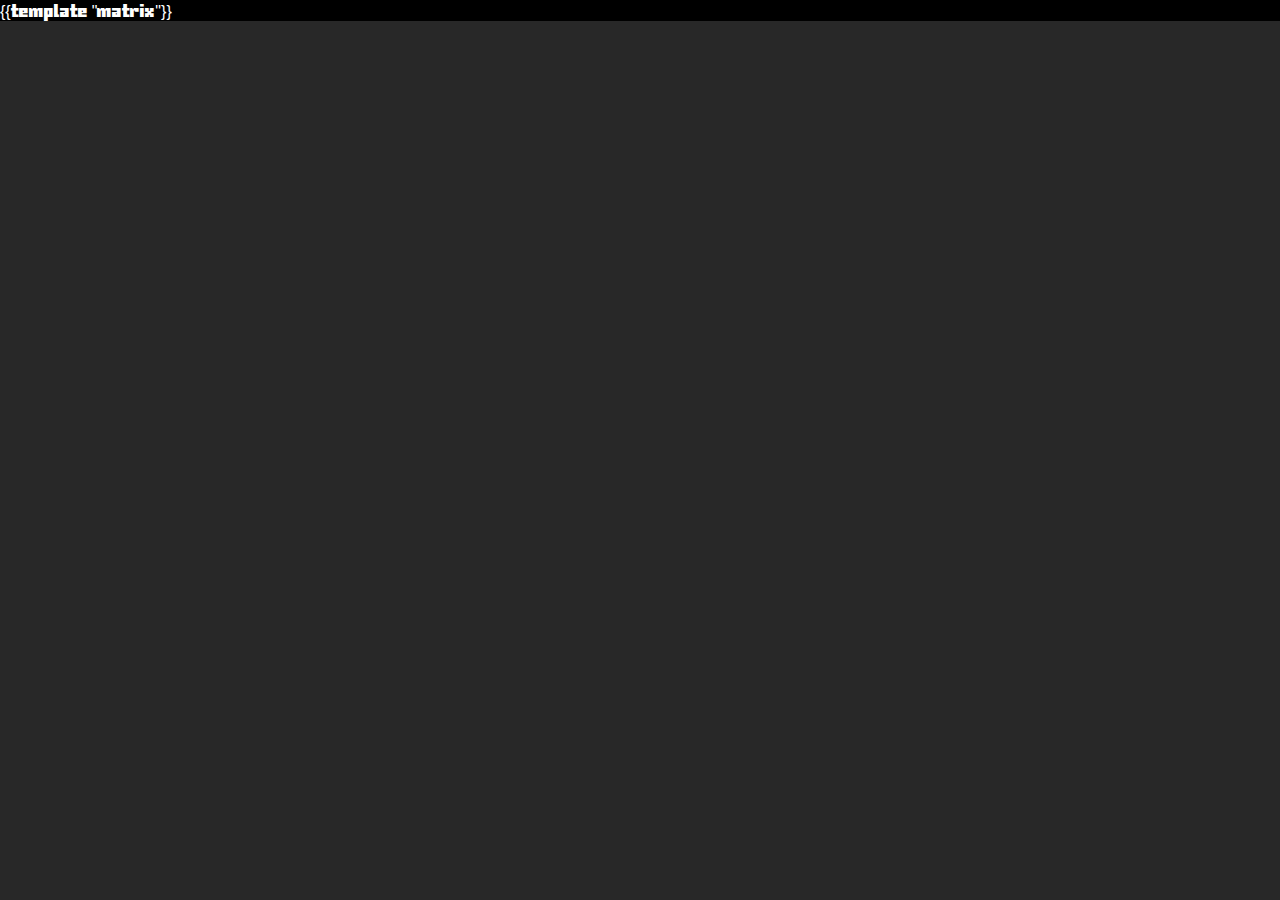
<file: tests.html>
<!DOCTYPE html>
<html lang="en">
<head>
    <meta charset="UTF-8">
    <meta name="viewport" content="width=device-width, initial-scale=1.0">
    <title>Document</title>
    <link rel="stylesheet" href="styles/style.css">
</head>
<body style="background-color: black;">
    {{template "matrix"}}
</body>
</html>
</file>
<file: styles/style.css>
@font-face {
    font-family: Minecraft Ten v2;
    src: url("../assets/font/minecraft-ten-lowercase.ttf");
}

body{
    --scroll: 0;
    --menuImgBoxW: 34.79166667vw; /*calc(501 / 1440 * 100vw);*/
}

* {
    margin: 0;
    padding: 0;
    font-family: 'Minecraft Ten v2', sans-serif;
    background-color: #282828;
    color: white;
    overflow-x: clip;
}

body > p{
    margin: 1vw;
}

.redBoxThingy{
    margin-bottom: 20vh;
    width: 80vw;
    padding-left: 10vw;
    padding-top: 10vh;
    display: flex;
    flex-direction: row;
    align-items: center;
    justify-content: space-between;
}

#navbar, #navbar *{
    background-color: green;
    height: 8vh;
    padding: 1vh;
    display: flex;
    justify-content: left;
    align-items: center;
    align-content: center;
}

#navbar * {
    margin: 1vh;
}

#navbar img {
    height: 8vh;
    width: auto;
}

#navbar a{
    text-decoration: none;
    color: chartreuse;
}

#footer{
    position: static;
    bottom: 0px;
    width: 100vw;
    height: 7.5vh;
    background-color: grey;
    display: flex;
    flex-direction: row;
    align-items: center;
}

#footer *{
    color: white;
    background-color: grey;
    position: absolute;
    font-size: 1.5vw;
}

#footer > #cpr{
    right: 1vw;
}
#footer > #cpr2{
    right: 50vw;
}
#footer > #reseaux{
    left: 1vw;
}

#menu {
    height: max(calc(176 / 1440 * 100vw), calc(78 / 2494 * 100vh));
    background-color: #FFFFFF00;
}

#topBanner{
    background-color: #1e1e1e;
    padding-top: calc(39 / 2494 * 100vh);
    padding-bottom: calc(39 / 2494 * 100vh);
    width: 100vw;
    height: calc(50 / 1440 * 100vw);
    /*height: calc(198 / 2494 * 100vh);*/
    /*flex-shrink: 0;*/
    display: flex;
    justify-content: space-evenly;
    align-items: center;
    position: sticky;
    top: 0px;
    z-index: 200;
    filter: drop-shadow(0px 2vh .75vh #1E1E1EFF);
}

#topBanner, #topBanner *{
    /*--menuImgBoxW: 34.79166667vw; /*calc(501 / 1440 * 100vw);*/
}

#topBanner div{
    display: flex;
    justify-content: space-evenly;
    align-items: center;
    width: calc(calc(100vw - var(--menuImgBoxW)) / 2);
}

#menuImgBox{
    width: var(--menuImgBoxW)!important;
    height: 0px;
}

.menuLink{
    /*width: calc(calc(122px / 1440) * 100vw);
    height: calc(calc(34px / 2494px) * 100vh);*/
    color: #FFF;
    font-size: calc(35 / 1440 * 100vw);
    height: 0px;
    font-style: normal;
    font-weight: 400;
    line-height: normal;
    position: relative;
    bottom: calc(35 / 2880 * 100vw);
}

#menuDiscordLink{
    color: #5865F2;
}

.menuImg{
    width: var(--menuImgBoxW); /*calc(501 / 1440 * 100vw);*/
    height: calc(176 / 1440 * 100vw);
    flex-shrink: 0;
    background: url("../assets/sweetylogowithout.png");
    background-repeat: no-repeat;
    background-size: contain;
    position: fixed;
    top: calc(22 / 2494 * 100vh);
    left: calc(50vw - calc(var(--menuImgBoxW) / 2));
    /*right: calc(50vw - calc(var(--menuImgBoxW) / 2));*/
    z-index: 201;
}

.menuImg.menuImgWithSquad{
    background: url("../assets/sweetylogowith.png");
    background-repeat: no-repeat;
    background-size: contain;
    /*background-color: rgba(255, 255, 255, .5);*/
    opacity: calc(1 - calc(var(--scroll)*6));
}

.menuImg.menuImgWithoutSquad{
    /*background: url("../assets/logo-2.png");
    background-color: rgba(0, 0, 0, .5);*/
}


#topBanner #redWShadow{
    width: 100vw;
    height: .1vh;
    background-color: #E60000;
    position: absolute;
    bottom: 0;
}

svg.redRect{
    margin-left: 5vw;
}

.matrix *{
    overflow-x: visible!important;
}

@property --var {
    syntax: '<number>'; /* <- defined as type number for the transition to work */
    initial-value: 0;
    inherits: false;
}

@keyframes bgChangePixelState {
    0% {
        opacity: 0.0;
    }
    
    25%, 50% {
        opacity: 1.0;
    }

    75%, 100% {
        opacity: 0.0;
    }
}

.pixel .pixel0{
    opacity: 1.0;
    animation: bgChangePixelState calc(1s * var(--val)) infinite linear;
}

.pixel .pixel1{
    opacity: 0.0;
    animation: bgChangePixelState calc(1s * var(--val)) infinite linear;
    animation-delay: calc(-.5s * var(--val));
}
</file>
